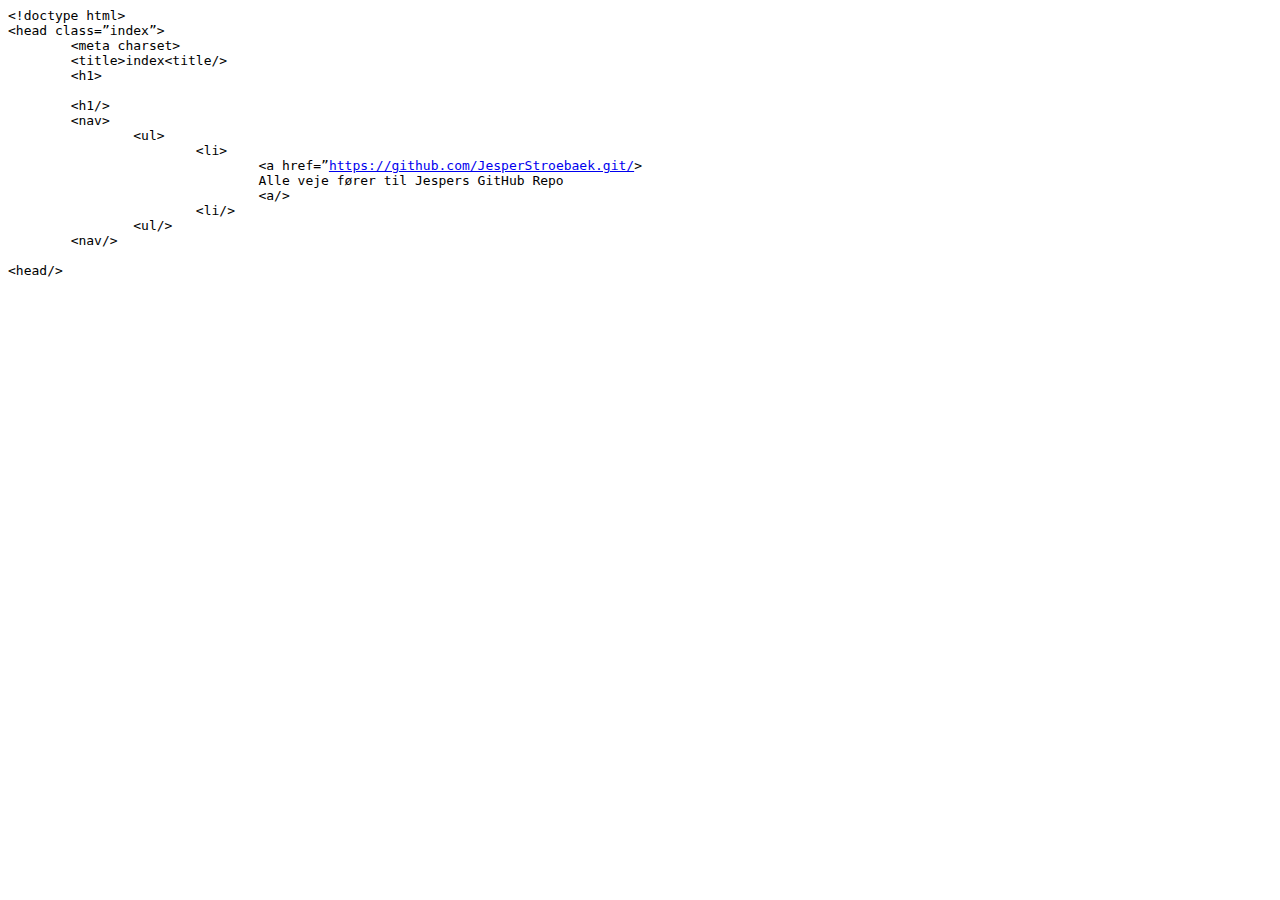
<file: myPage/index.html>
<!DOCTYPE HTML PUBLIC "-//W3C//DTD HTML 4.0 Transitional//EN">
<HTML>
<HEAD>
	<META HTTP-EQUIV="CONTENT-TYPE" CONTENT="text/html; charset=windows-1252">
	<TITLE></TITLE>
	<META NAME="GENERATOR" CONTENT="OpenOffice 4.1.8  (Win32)">
	<META NAME="CREATED" CONTENT="0;0">
	<META NAME="CHANGEDBY" CONTENT="Jesper Stroebaek">
	<META NAME="CHANGED" CONTENT="20210226;3422696">
	<STYLE TYPE="text/css">
	<!--
		@page { margin: 2cm }
		P { margin-bottom: 0.21cm }
		PRE.cjk { font-family: "NSimSun", monospace }
		A:link { so-language: zxx }
	-->
	</STYLE>
</HEAD>
<BODY LANG="da-DK" DIR="LTR">
<PRE CLASS="western">&lt;!doctype html&gt;
&lt;head class=&rdquo;index&rdquo;&gt;
	&lt;meta charset&gt;
	&lt;title&gt;index&lt;title/&gt;
	&lt;h1&gt;

	&lt;h1/&gt;
	&lt;nav&gt;
		&lt;ul&gt;
			&lt;li&gt;
				&lt;a href=&rdquo;<A HREF="https://github.com/JesperStroebaek.git/">https://github.com/JesperStroebaek.git/</A>&gt;
				Alle veje f&oslash;rer til Jespers GitHub Repo
				&lt;a/&gt;
			&lt;li/&gt;
		&lt;ul/&gt;
	&lt;nav/&gt;

&lt;head/&gt;</PRE>
</BODY>
</HTML>
</file>
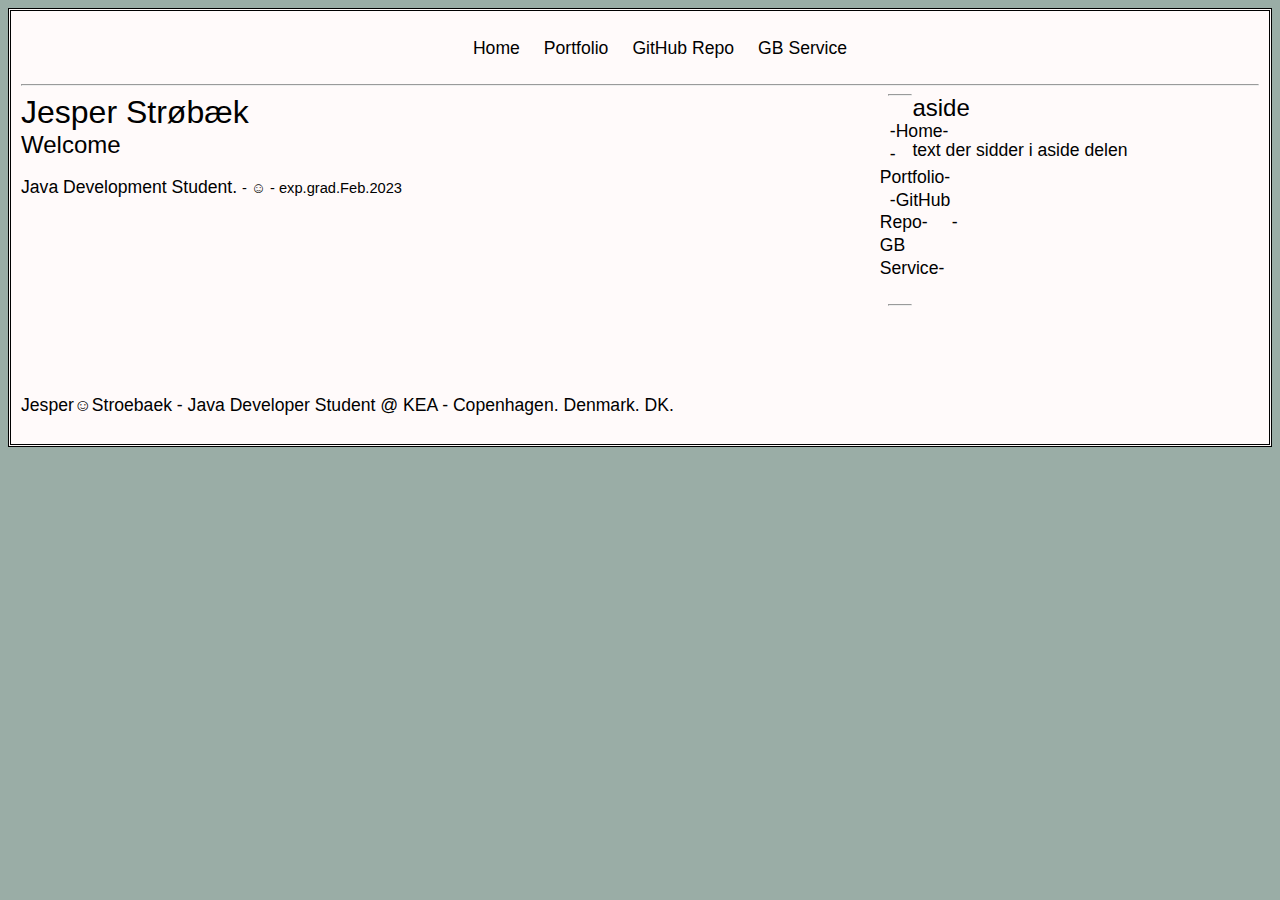
<file: src/main/resources/templates/index.html>
<!DOCTYPE html>
<html lang="en">
<head>

    <meta charset="UTF-8">
    <meta name="Viewport" content="width=device-width, initial-scale-1">
    <meta http-equiv="X-UA-Compatible" content="ie=edge">


    <link rel="stylesheet" href="Styles/styles.css" >
    <link rel="preconnect" href="https://fonts.gstatic.com">
    <link href="https://fonts.googleapis.com/css2?family=Cormorant+Garamond:wght@500&display=swap" rel="stylesheet">  <!-- Google font-family: 'Cormorant Garamond', serif; in css -->

    <style></style>

    <title>MainPageJesperS</title>
</head>

<body id="Home" >

<div class="Site">
    <header>
        <nav>
            <ul>
                <a href="index.html">Home</a>
                <a href="portfolio.html">Portfolio</a>
                <a href="https://github.com/JesperStroebaek.git">GitHub Repo</a>
                <a href="ghostform.html">GB Service</a>
            </ul>
        </nav>
        <hr>
    </header>

    <main>
        <h1>Jesper Strøbæk</h1>
        <h2>Welcome</h2>
        <p class="inset">Java Development Student. <small>- ☺ - exp.grad.Feb.2023</small></p>
    </main>

    <aside>
        <h2>
            aside
        </h2>
        <p>text der sidder i aside delen</p>
    </aside>

    <footer>
        <hr>
        <header>
            <nav>
                <ul>
                    <a href="index.html">-Home-</a>
                    <a href="portfolio.html">-Portfolio-</a>
                    <a href="https://github.com/JesperStroebaek.git">-GitHub Repo-</a>
                    <a href="ghostform.html">-GB Service-</a>
                </ul>
            </nav>
        </header>
        <hr>
        <div class="footer">
            <p> Jesper☺Stroebaek - Java Developer Student @ KEA - Copenhagen. Denmark. DK.</p>
        </div>
    </footer>
    <footer class="fod">

    </footer>
</div>

</body>
</html>
</file>
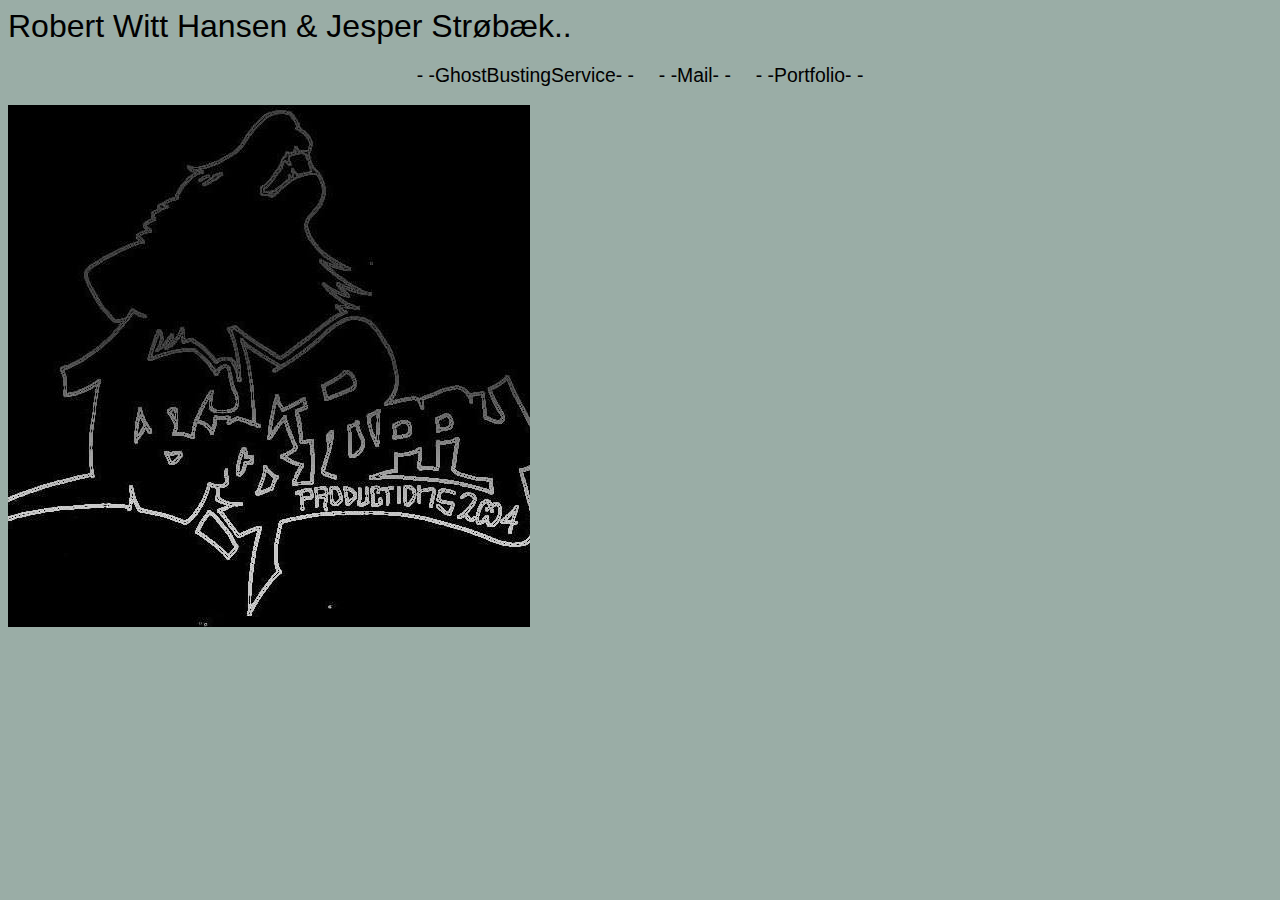
<file: src/main/resources/templates/mainPage.html>
<!DOCTYPE html>
<html lang="en">
<head>
    <link rel="stylesheet" href="Styles/styles.css">
    <meta charset="UTF-8">
    <title>mainPage</title>

</head>
<header style="link: main">
    <h1>
        Robert Witt Hansen & Jesper Strøbæk..
    </h1>
    <nav>
        <p style="link: main">
            <a href="ghostform.html">-        -GhostBustingService-     -</a>
            <a href="mailto:hamdererindeibatman@gmail.com">-     -Mail-     -</a>
            <a href="portfolio.html">-      -Portfolio-         -</a>

        </p>
    </nav>
    <img src="../1sp logo.jpg"/>
</header>
<body>

</body>
</html>
</file>
<file: src/main/resources/templates/Styles/styles.css>
body  {
    background-color: #9aada6;
}


.Site{
    max-width: 100%;
    float: none;
    margin: auto;
    background-color: snow;
    padding: 10px;
    border-style:double;
}


h1,h2,h3,h4,h5,h6 {
    font-family: 'Lucida Sans Unicode', sans-serif;
    font-weight: 500;
    margin: auto;
}
p {

    font-family: 'Lucida Sans Unicode', sans-serif;
    font-size: 1.1em;
    line-height: 1.3em;
    color: black;
    font-weight: 500;
}
a {
    margin: auto;
    font-family: 'Lucida Sans Unicode', sans-serif;
    font-size: 1.1em;
    line-height: 1.3em;
    text-decoration: none;
    color: black;
    font-weight: 500;
}
ul li {
    margin: auto;
    font-family: 'Lucida Sans Unicode', sans-serif;
    font-size: 1.1em;
    line-height: 1.3em;
    list-style: none;
    font-weight: 500;
}



header{
    width: 100%;
    display: block;
}

header nav{
    margin: auto;
    display: flex;
    justify-content: center;

}

header nav a {
    margin: auto;
    padding: 10px;
    text-decoration: none;
    color: black;
}

header nav a:hover {
    color: snow;
    background-color: black;}

main {
    display: block;
    float: left;
    width: 70%;
    min-height: 300px;
}

aside {
    display: block;
    float: right;
    width: 28%;
    min-height: 300px;
}

section {
    display: block;
    float: bottom;
    width: 28%;
    min-height: 250px;
}

#footer {

    display: inline-block;
    float: bottom;
    width: 100%;
    margin: auto;
}
</file>
